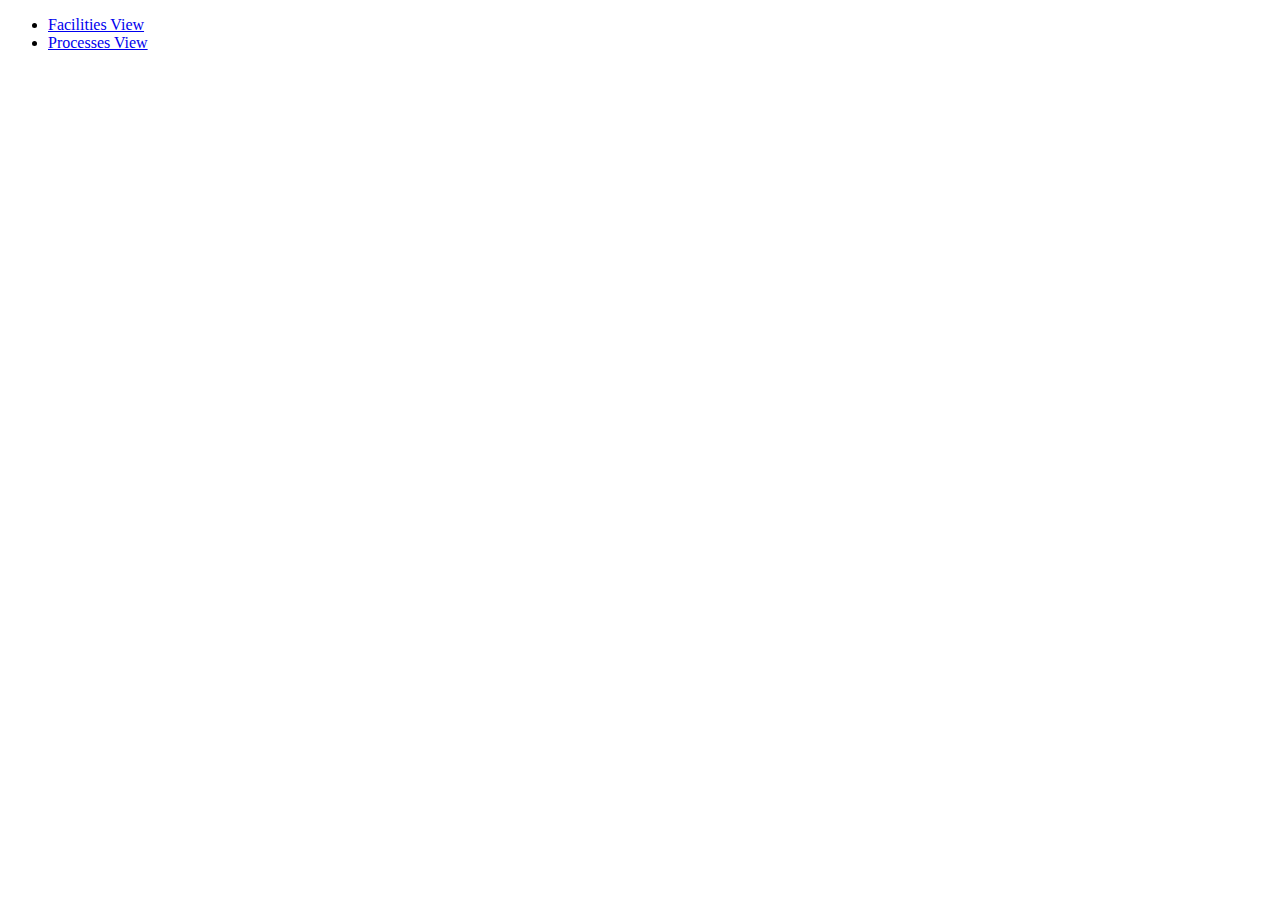
<file: index.html>
<!DOCTYPE html>
<html lang="en">
  <head>
    <meta charset="utf-8" />
    <meta http-equiv="X-UA-Compatible" content="IE=edge" />
    <meta name="viewport" content="width=device-width, initial-scale=1" />
  </head>
  <body>
    <ul>
      <li><a href="facilities/index.html">Facilities View</a></li>
      <li><a href="processes/index.html">Processes View</a></li>
    </ul>
  </body>
</html>
</file>
